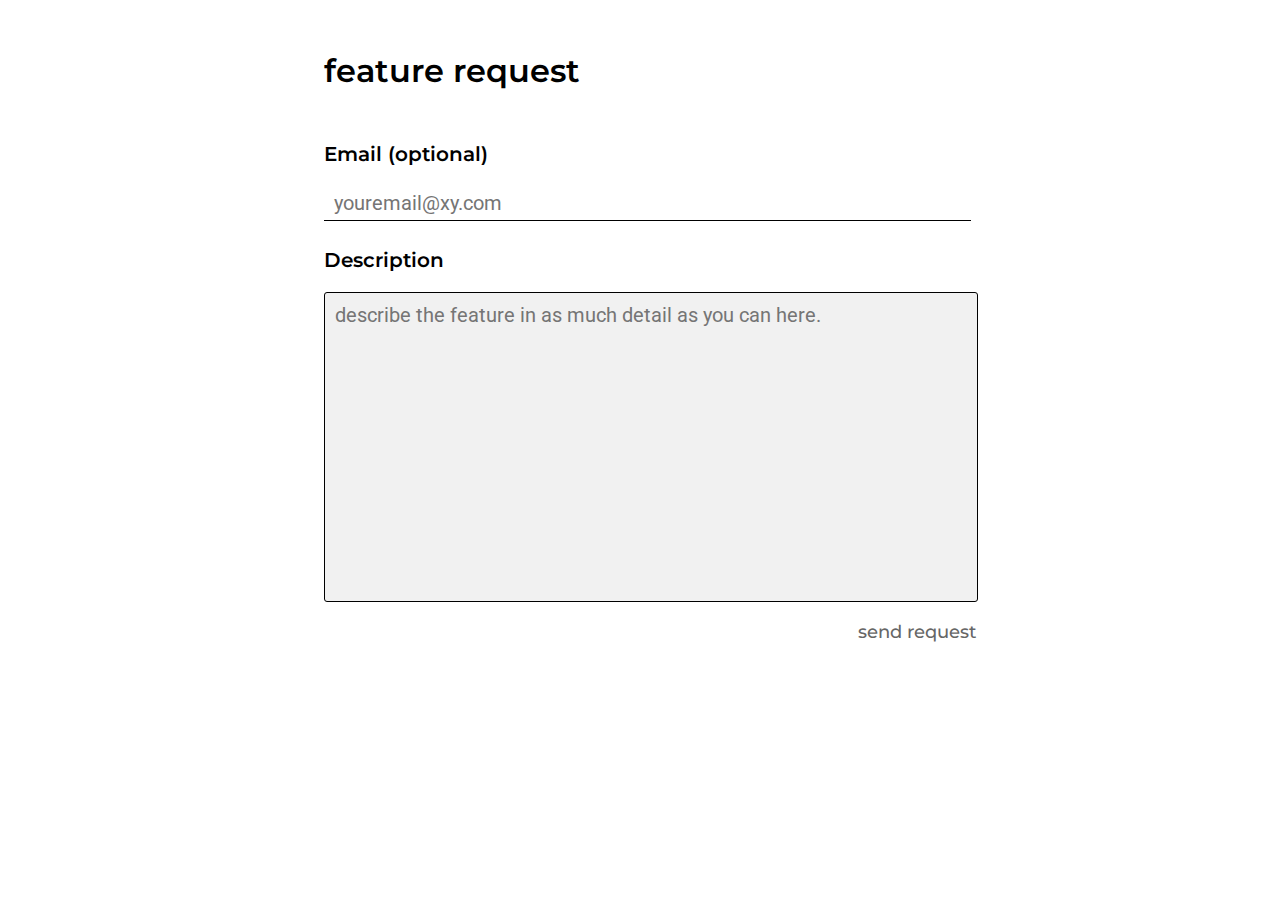
<file: contact.html>
<!Doctype html>
<html>
  <head>
    <title>j2csv</title>
    <link href="https://fonts.googleapis.com/css2?family=Montserrat:wght@400;500;600&display=swap" rel="stylesheet">
    <link href="https://fonts.googleapis.com/css2?family=Roboto&display=swap" rel="stylesheet">
    <link href='./contact.css' rel="stylesheet">
    <script src='./js/contact.js'></script>
  </head>
  <body id='contact-page'>
  </body>
  <script>
    contactForm()
  </script>
</html>
</file>
<file: contact.css>
textarea {
	border: none;
	overflow: auto;
	outline: none;

	-webkit-box-shadow: none;
	-moz-box-shadow: none;
	box-shadow: none;

	resize: none;
}
.centered-content {
	font-size: 28px;
	width: 50%;
	margin-left: 25%;
}
#description {
	padding: 10px;
	border: 1px solid black;
	background-color: #f1f1f1;
	border-radius: 3px;
	font-family: 'Roboto', sans-serif;
	font-size: 20px;
	width: 100%
}
#email {
	border-bottom: 1px solid black;
	padding: 5px;
	padding-left: 10px;
	font-family: 'Roboto', sans-serif;
	font-size: 20px;
	width: 100%
}
.title {
	padding-top: 12px;
	font-family: 'Montserrat', sans-serif;
	font-weight: 600;
	font-size: 32px;
}
.separator {
	height: 10px;
}
.subtitle {
	font-family: 'Montserrat', sans-serif;
	font-weight: 600;
	font-size: 20px;
}
.para {
	font-family: 'Montserrat', sans-serif;
	font-weight: 400;
	font-size: 18px;
	margin-top: -4px;
	margin-bottom: 16px;
	line-height: 155%;
}
.button {
	font-family: 'Montserrat', sans-serif;
	font-weight: 500;
	border: none;
	background-color: inherit;
	margin: 0px;
	padding: 0px;
	margin-top: 12px;
	margin-right: -20px;
	font-size: 18px;
	cursor: pointer;
	display: inline-block;
	color: #666;
	outline: none;
	float: right;
}
.button:hover {
	color: #000;
}
.footer {
	font-family: 'Montserrat', sans-serif;
	font-size: 15px;
	margin: 0px;
	margin-top: 80px;
	padding: 16px;
	text-align: center;
}
</file>
